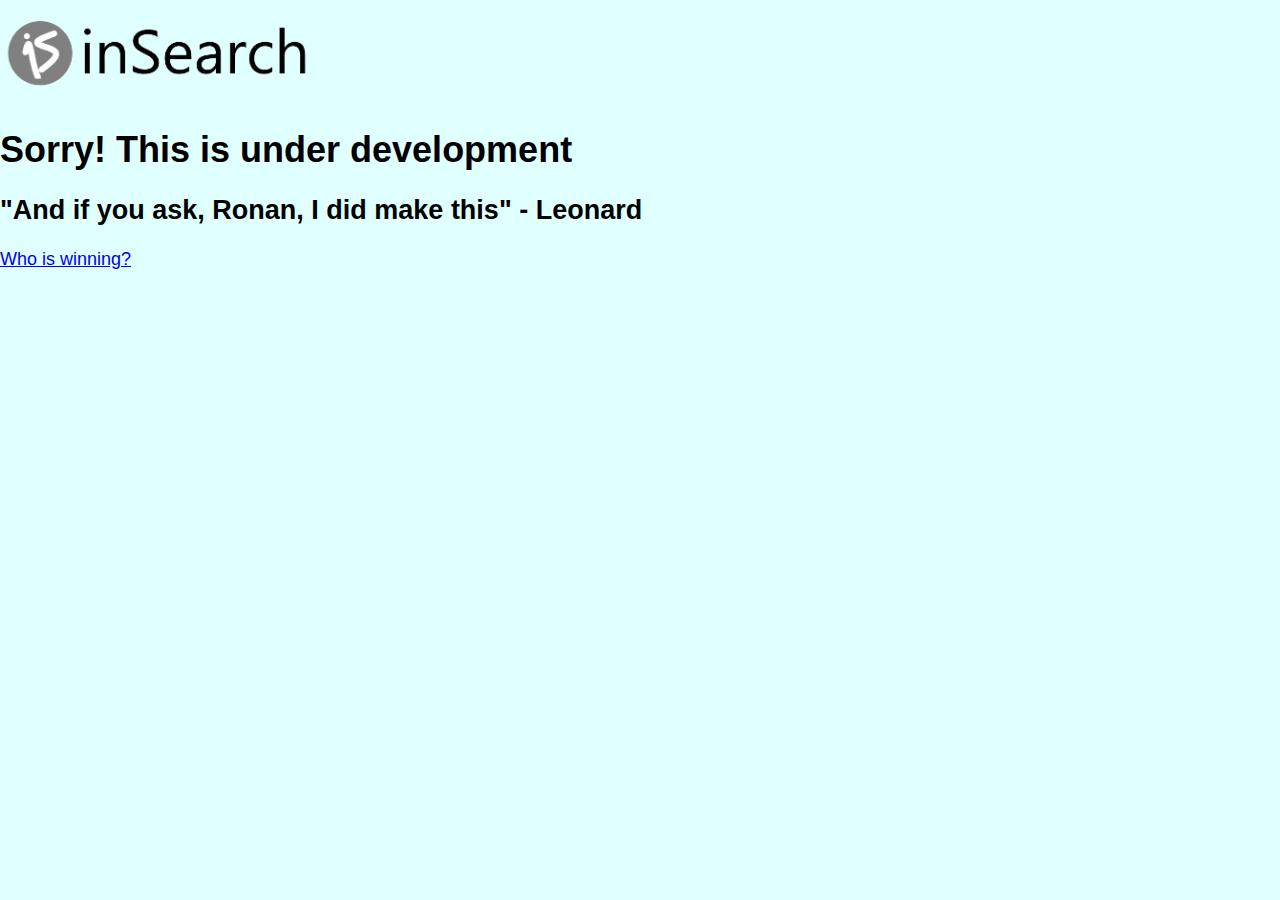
<file: index.html>
<!DOCTYPE html>
<html>
    <head>
        <title>
            inSearch
        </title>
        <link rel="stylesheet" href="index.css"/>
    </head>
    <body>
        <img src="logo.png" draggable="false" height="100px" alt="The inSearch logo."/><br/>
        <h1>Sorry! This is under development</h1>
        <h2>"And if you ask, Ronan, I did make this" - Leonard</h2>
        <a href="https://infinity-atom.github.io/IsaiahVsRock/">Who is winning?</a>
    </body>
</html>
</file>
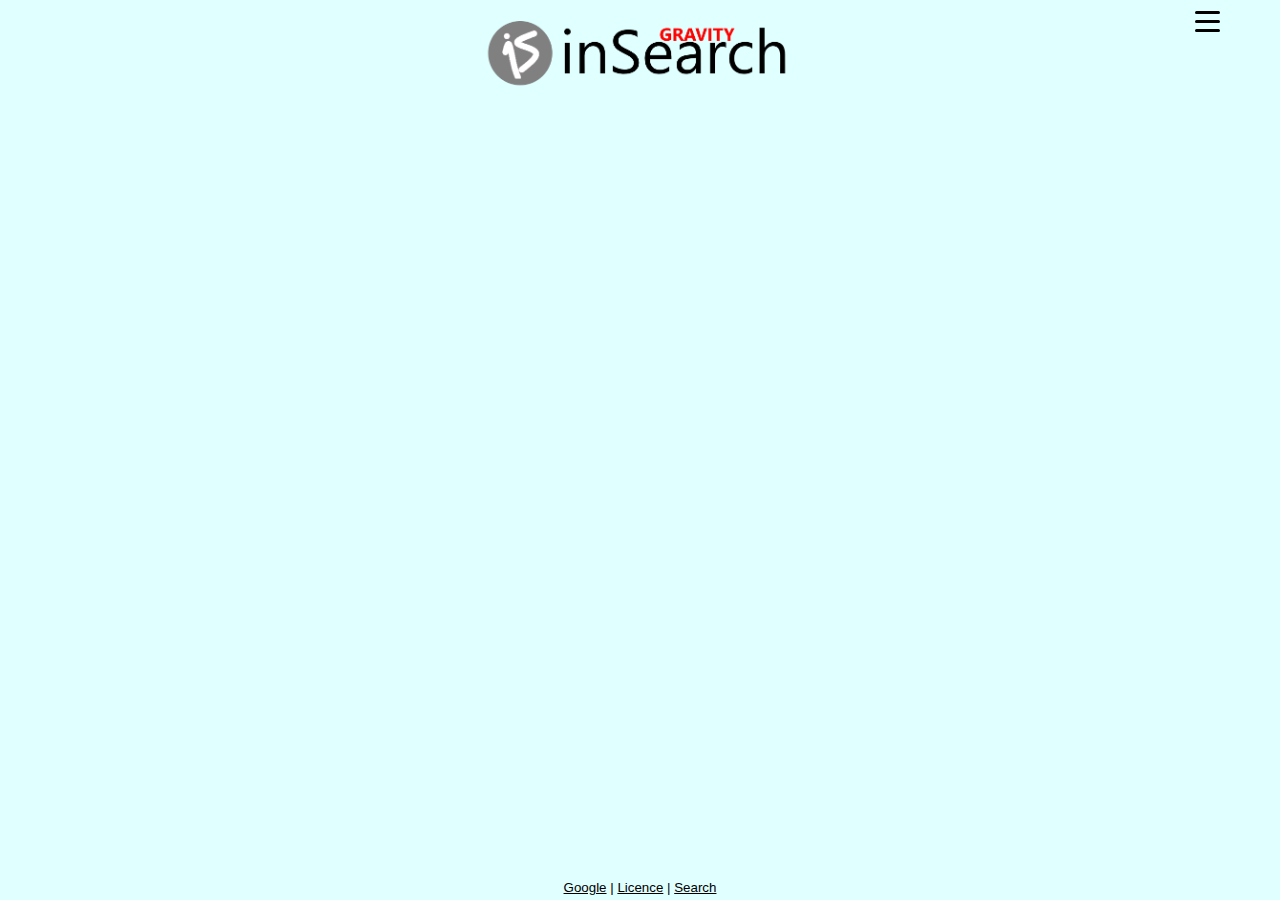
<file: gravity.html>
<!DOCTYPE html>
<html>
    <head>
        <title>
            inSearch
        </title>
        <link rel="stylesheet" href="gravity.css">
        <script src="script.js"></script>
    </head>
    <body>
        <div class="html-center">
            <img class="box2d" src="gravity.png" draggable="false" height="100px" alt="The inSearch logo."/>
        </div>
        <br>
        <br>
        <br>
        <br>
        <script async src="https://cse.google.com/cse.js?cx=ce7c7e84b989d746f"></script>
        <div class="gcse-search"></div>
        <div class="status">
            <a class="a" href="https://google.com">Google</a> | <a class="a" href="licence.html">Licence</a> | <a class="a" href="index.html">Search</a>
        </div>
        <a onclick="toggleMenu();" draggable="false" class="menuicon-full box2d" href="#">
            <div class="menuicon"></div>
            <div class="menuicon"></div>
            <div class="menuicon"></div>
        </a>
        <div id="menu">
            <h2>More Apps</h2><br>
            <div class="menu-item">
                <a class="a-item" href="https://infinity-atom.github.io/IsaiahVsRock">
                    <img src="ivr.png" alt="IsaiahVsRock" width="60px"><br>
                    IsaiahVsRock  
                </a>
                
            </div><br>
            <div class="menu-item">
                <a class="a-item" href="https://infinity-atom.github.io/SubCounter">
                    <img src="sc.png" alt="SubCounter" width="60px"><br>
                    SubCounter
                </a>
                
            </div>
        </div>
        <script type="text/javascript" src="box-2d.js"></script>
        <script type="text/javascript" src="gravity.js"></script>
    </body>
</html>
</file>
<file: index.css>
body {
    background-color: lightcyan;
    color: black;
    font-size: large;
    font-family: 'Segoe UI', Tahoma, Geneva, Verdana, sans-serif;
    display: block;
    margin: 0;
}
.a {
    color: black;
}
.a:visited {
    color: black;
}
.a:hover {
    color: white;
    background-color: black;
}
.status {
    font-size: 10pt;
    position: absolute;
    bottom: 5px;
    text-align: center;
    width: 100%;
}
.html-center {
    text-align: center;
}
.menuicon {
    width: 25px;
    height: 3px;
    background-color: rgb(0, 0, 0);
    border-radius: 10px;
    margin: 6px 0;
}
.menuicon-full {
    position: absolute;
    right: 5px;
    top: 5px;
}
#menu {
    background-color: rgba(37, 37, 37, 0.882);
    width: 300px;
    height: 60%;
    position: absolute;
    right: 32px;
    top: 5px;
    padding: 10px;
    color: rgb(255, 255, 255);
    display: none;
}
.menu-item {
    background-color: rgba(110, 110, 110, 0.882);
    width: 100px;
    height: 20%;
    padding: 5px;
}
.a-item {
    color: white;
    text-decoration: none;
}
.a-item:visited {
    color: white;
    text-decoration: none;
}
</file>
<file: gravity.css>
body {
    background-color: lightcyan;
    color: black;
    font-size: large;
    font-family: 'Segoe UI', Tahoma, Geneva, Verdana, sans-serif;
    display: block;
    margin: 0;
}
.a {
    color: black;
}
.a:visited {
    color: black;
}
.a:hover {
    color: white;
    background-color: black;
}
.status {
    font-size: 10pt;
    position: absolute;
    bottom: 5px;
    text-align: center;
    width: 100%;
}
.html-center {
    text-align: center;
}
.menuicon {
    width: 25px;
    height: 3px;
    background-color: rgb(0, 0, 0);
    border-radius: 10px;
    margin: 6px 0;
}
.menuicon-full {
    position: absolute;
    right: 60px;
    top: 5px;
}
#menu {
    background-color: rgba(37, 37, 37, 0.882);
    width: 300px;
    height: 60%;
    position: absolute;
    right: 32px;
    top: 5px;
    padding: 10px;
    color: rgb(255, 255, 255);
    display: none;
}
.menu-item {
    background-color: rgba(110, 110, 110, 0.882);
    width: 100px;
    height: 20%;
    padding: 5px;
}
.a-item {
    color: white;
    text-decoration: none;
}
.a-item:visited {
    color: white;
    text-decoration: none;
}
</file>
